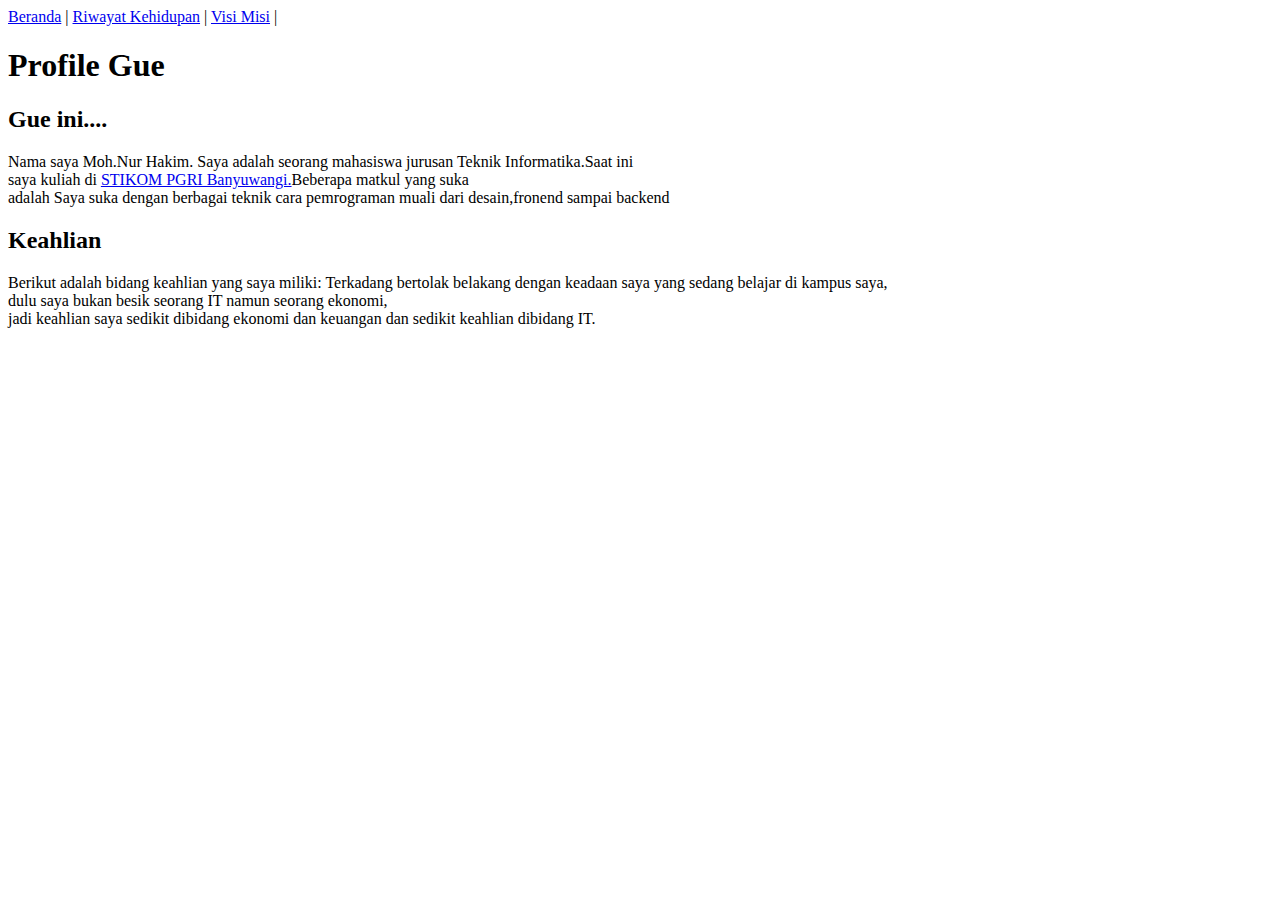
<file: praktikum/index.html>
<!DOCTYPE html>
<html>
<head>
    <meta charset="UTF-8" />
    <title>Beranda</title>
</head>
 <body>
    <nav>
        <a href="index.html">Beranda</a> |
        <a href="riwayat.html">Riwayat Kehidupan</a> |
        <a href="visimisi.html">Visi Misi</a> |
   </nav>
    <h1>Profile Gue</h1>
    <h2>Gue ini....</h2>
    <p>Nama saya Moh.Nur Hakim. Saya adalah seorang mahasiswa jurusan Teknik Informatika.Saat ini <br> saya kuliah di <a href="https://www.instagram.com/stikom.bwi">STIKOM PGRI Banyuwangi.</a>Beberapa matkul yang suka <br> adalah Saya suka dengan berbagai teknik cara pemrograman muali dari desain,fronend sampai backend</p>
    <h2>Keahlian</h2>
    <p>
        Berikut adalah bidang keahlian yang saya miliki:
        Terkadang bertolak belakang dengan keadaan saya yang sedang belajar di kampus saya,<br> dulu saya bukan besik seorang IT namun seorang ekonomi,<br>jadi keahlian saya sedikit dibidang ekonomi dan keuangan dan sedikit keahlian dibidang IT.
    </p>
</body>
</html>
</file>
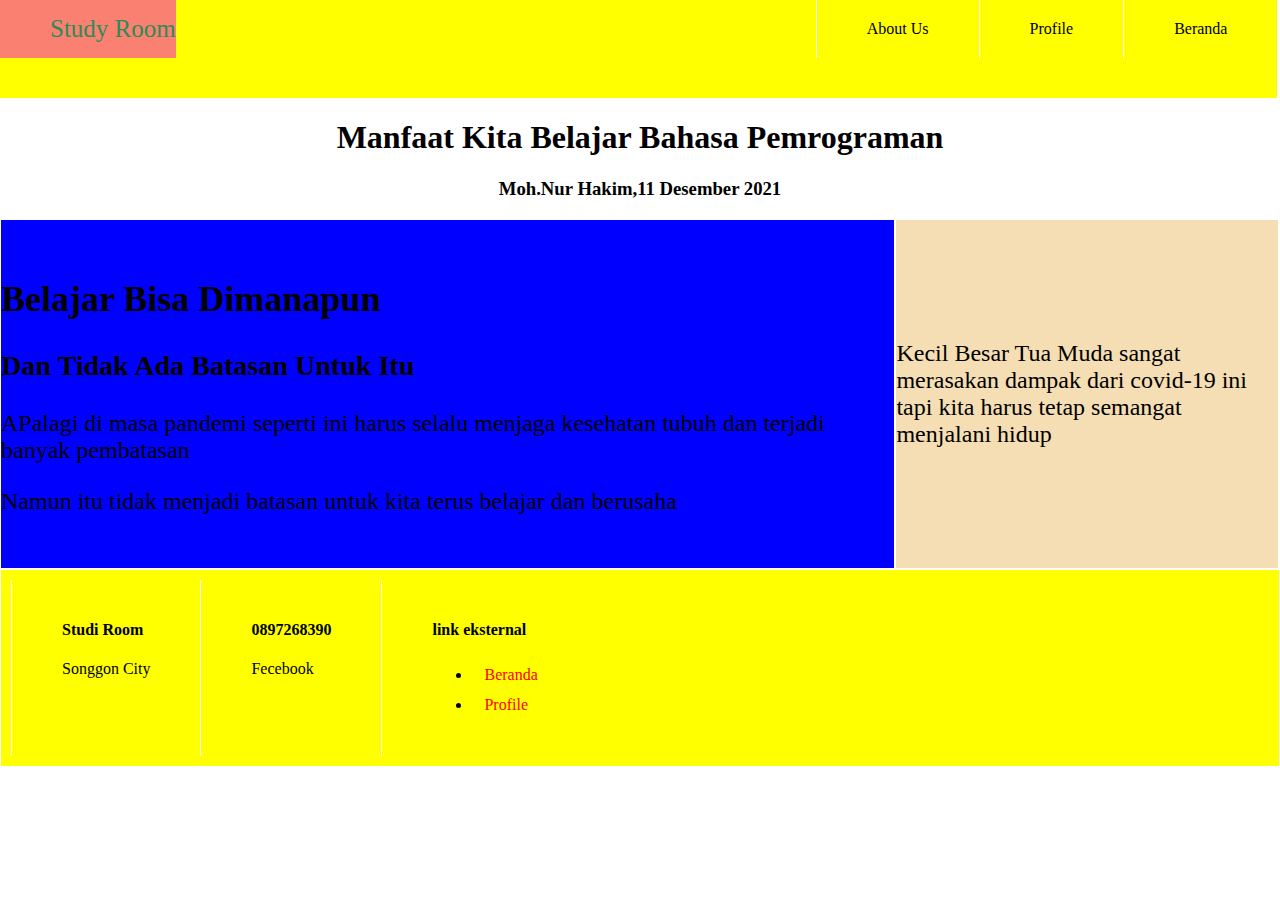
<file: sass/index.html>
<!DOCTYPE html>
<html lang="en">
<head>
    <meta charset="UTF-8">
    <meta http-equiv="X-UA-Compatible" content="IE=edge">
    <meta name="viewport" content="width=device-width, initial-scale=1.0">
    <title>Belajar Sass</title>
    <link rel="stylesheet" type="text/css" href="style.css">

</head>
<body>
    <div>
        <header>
            <ul class="bungkus-nav">
                <li class="logo-nav"><a>Study Room</a></li>
                <li class="nama-nav"><a href="#">Beranda</a></li>
                <li class="nama-nav"><a href="#">Profile</a></li>
                <li class="nama-nav"><a href="#">About Us</a></li>
            </ul>
        </header>
        <nav>
            <div class="judul-halaman">
                <h1>Manfaat Kita Belajar Bahasa Pemrograman</h1>
                <h3>Moh.Nur Hakim,11 Desember 2021</h3>
            </div>
        </nav>
        <div style="display:flex">
            <main>
                <div>
                    <h2>Belajar Bisa Dimanapun</h2>
                    <h3>Dan Tidak Ada Batasan Untuk Itu</h3>
                    <p>APalagi di masa pandemi seperti ini harus selalu menjaga kesehatan tubuh dan terjadi banyak pembatasan</p>
                    <p>Namun itu tidak menjadi batasan untuk kita terus belajar dan berusaha</p>
                </div>
            </main>
            <aside>
                <p>Kecil Besar Tua Muda sangat merasakan dampak dari covid-19 ini tapi kita harus tetap semangat menjalani hidup</p>
            </aside>
        </div>
        <footer>
            <div class="footer">
                <div class="footer-lapis">
                    <div class="footer-1">
                        <h4>Studi Room</h4>
                        <p>Songgon City</p>
                    </div>
                    <div class="footer-1">
                        <h4>0897268390</h4>
                        <p>Fecebook</p>
                    </div>
                    <div class="footer-1">
                        <h4>link eksternal</h4>
                        <ul class="link-eksternal">
                            <li><a href="#">Beranda</a></li>
                            <li><a href="#">Profile</a></li>
                        </ul>
                    </div>
                </div>
            </div>
        </footer>
    </div>
</body>
</html>
</file>
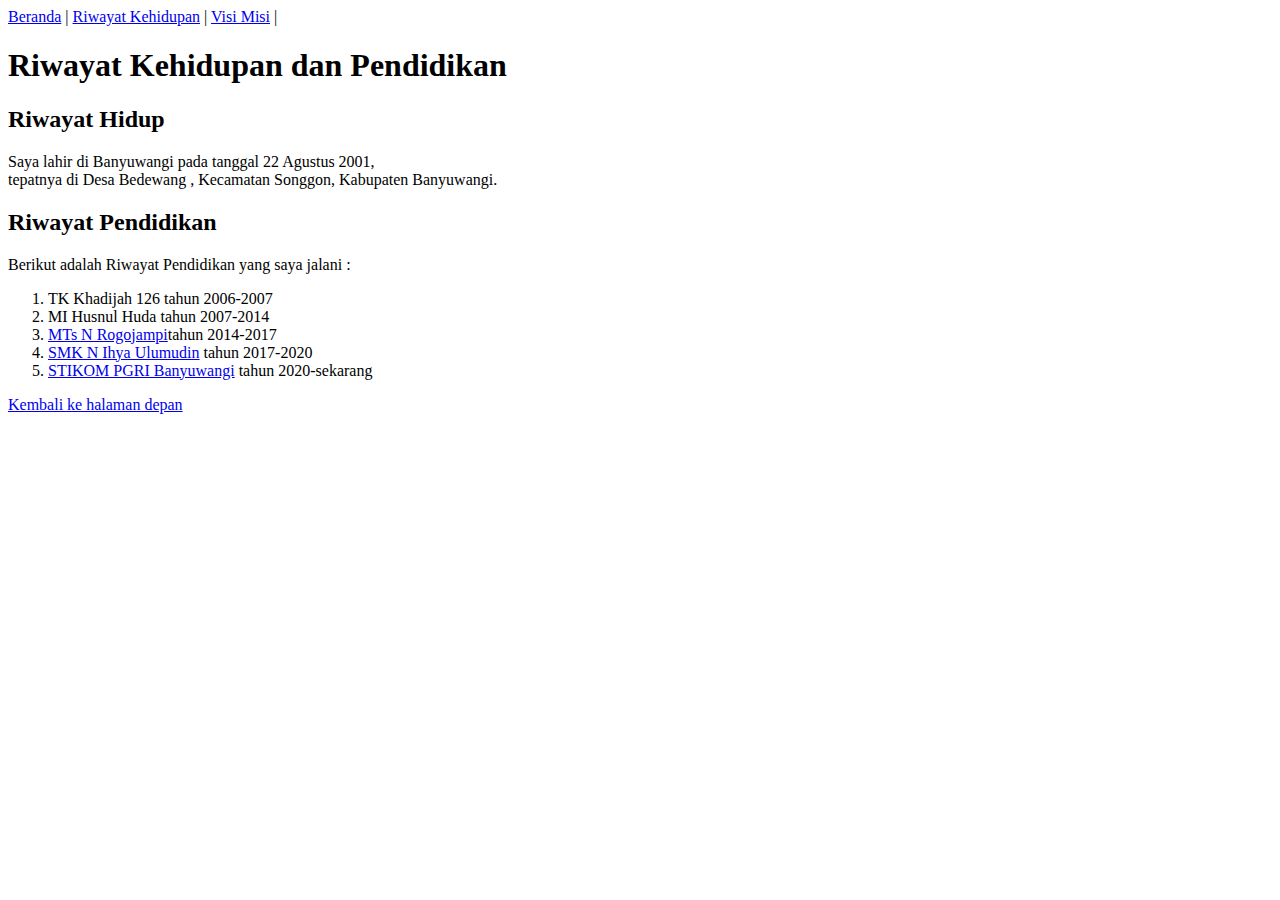
<file: praktikum/riwayat.html>
<!DOCTYPE html>
<html>
<head>
    <meta charset="UTF-8" />
    <title>Riwayat Kehidupan dan Pendidikan</title>
</head>
 <body>
    <nav>
        <a href="index.html">Beranda</a> |
        <a href="riwayat.html">Riwayat Kehidupan</a> |
        <a href="visimisi.html">Visi Misi</a> |
   </nav>
    <h1>Riwayat Kehidupan dan Pendidikan</h1>
    <h2>Riwayat Hidup</h2>
    <p>Saya lahir di Banyuwangi pada tanggal 22 Agustus 2001, <br>tepatnya di Desa Bedewang , Kecamatan Songgon, Kabupaten Banyuwangi.</p>
    <h2>Riwayat Pendidikan</h2>
    <p>
        Berikut adalah Riwayat Pendidikan yang saya jalani :
        <ol>
            <li>TK Khadijah 126 tahun 2006-2007 </li>
            <li>MI Husnul Huda tahun 2007-2014</li>
            <li><a href="http://www.mtsn10banyuwangi.sch.id/">MTs N Rogojampi</a>tahun 2014-2017 </li>
            <li><a href="http://smkniu.sch.id/read/2/profil">SMK N Ihya Ulumudin</a> tahun 2017-2020</li>
            <li><a href="https://www.stikombanyuwangi.ac.id/">STIKOM PGRI Banyuwangi</a> tahun 2020-sekarang</li>
        </ol>
    </p>
    <p><a href="index.html">Kembali ke halaman depan</a></p>
</body>
</file>
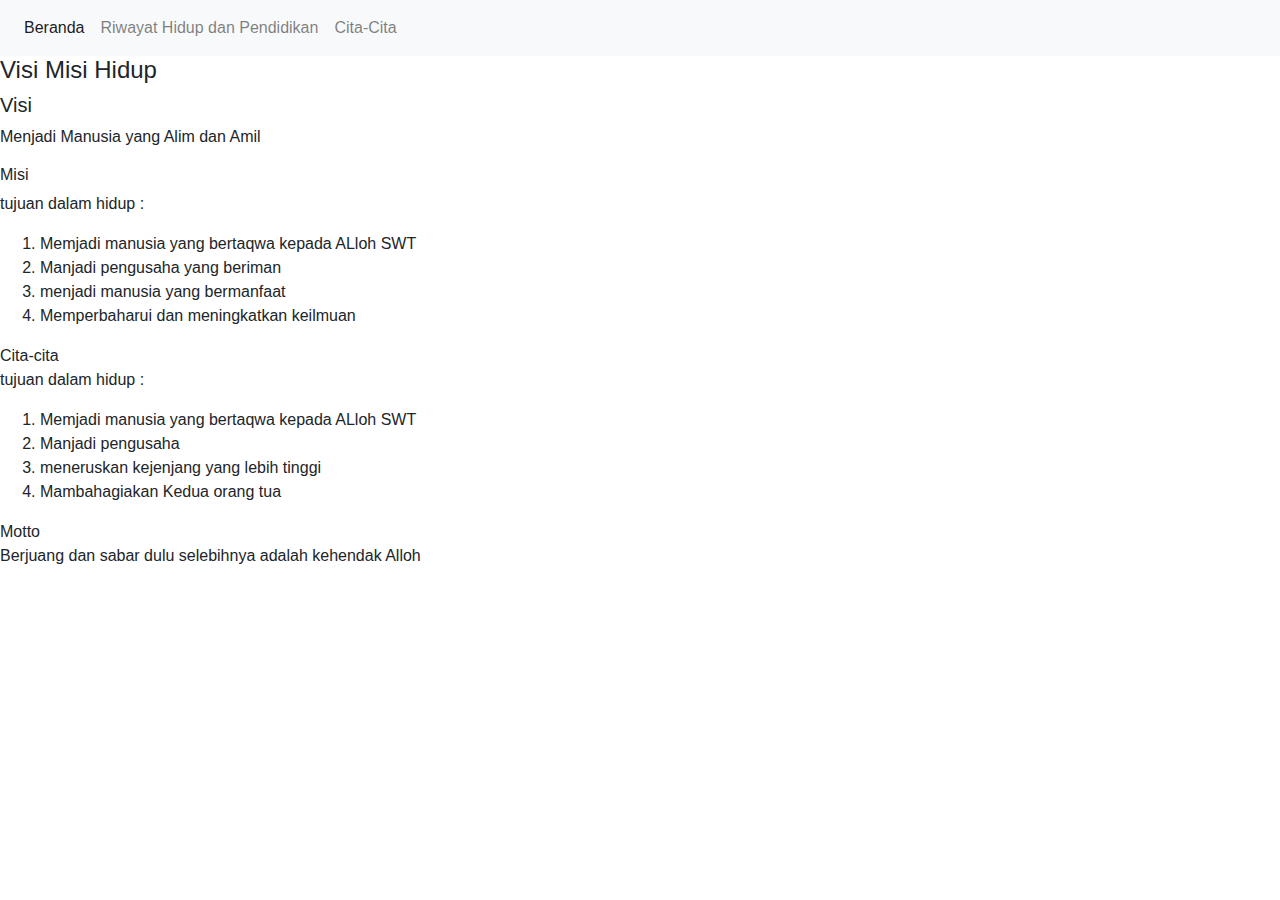
<file: praktikum/visi.html>
<!DOCTYPE html>
<html lang="en">
<head>
    <meta charset="UTF-8">
    <meta http-equiv="X-UA-Compatible" content="IE=edge">
    <meta name="viewport" content="width=device-width, initial-scale=1.0">
    <title>Visi Misi</title>
    <link rel="stylesheet" href="https://maxcdn.bootstrapcdn.com/bootstrap/4.0.0/css/bootstrap.min.css" integrity="sha384-Gn5384xqQ1aoWXA+058RXPxPg6fy4IWvTNh0E263XmFcJlSAwiGgFAW/dAiS6JXm" crossorigin="anonymous">
</head>
<body>
    <nav class="navbar navbar-expand-sm bg-light navbar-light">
        <ul class="navbar-nav">
          <li class="nav-item active">
            <a class="nav-link" href="beranda.html">Beranda</a>
          </li>
          <li class="nav-item">
            <a class="nav-link" href="riwayat.html">Riwayat Hidup dan Pendidikan</a>
          </li>
          <li class="nav-item">
            <a class="nav-link" href="visi.html">Cita-Cita</a>
          </li>
        </ul>
      </nav>
    <h4>Visi Misi Hidup</h4>
    <div>
        <h5>Visi</h5>
        <p>Menjadi Manusia yang Alim dan Amil
        </p>
<div>
    <h6>Misi</h6>
    <p>tujuan dalam hidup :
        <ol>
            <li>Memjadi manusia yang bertaqwa kepada ALloh SWT</li>
            <li>Manjadi pengusaha yang beriman</li>
            <li>menjadi manusia yang bermanfaat</li>
            <li>Memperbaharui dan meningkatkan keilmuan</li>
        </ol>
    </p>
    <div><h7>Cita-cita</h7>
        <p>tujuan dalam hidup :
            <ol>
                <li>Memjadi manusia yang bertaqwa kepada ALloh SWT</li>
                <li>Manjadi pengusaha </li>
                <li>meneruskan kejenjang yang lebih tinggi</li>
                <li>Mambahagiakan Kedua orang tua</li>
            </ol>
        </p>
        <h8>Motto</h8>
    <p>Berjuang dan sabar dulu selebihnya adalah kehendak Alloh</p>
    </div>
</div>
    </div>
</body>
</html>
</file>
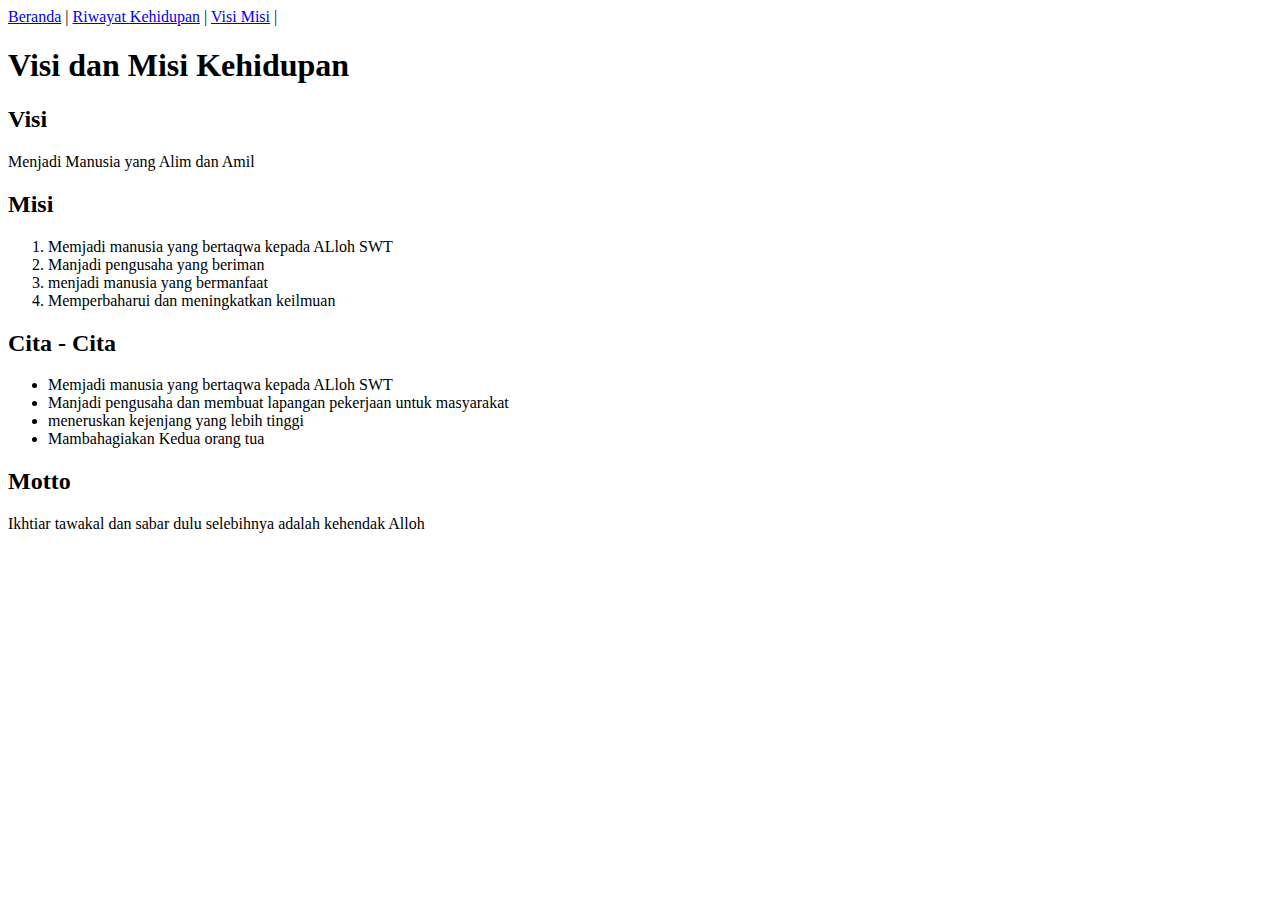
<file: praktikum/visimisi.html>
<!DOCTYPE html>
<html>
<head>
    <meta charset="UTF-8" />
    <title>Visi Misi</title>
</head>
<body>
    <nav>
        <a href="index.html">Beranda</a> |
        <a href="riwayat.html">Riwayat Kehidupan</a> |
        <a href="visimisi.html">Visi Misi</a> |
   </nav>
    <h1>Visi dan Misi Kehidupan</h1>
    <h2>Visi</h2>
    <p>Menjadi Manusia yang Alim dan Amil</p>
    <h2>Misi</h2>
    <p>
        <ol>
            <li>Memjadi manusia yang bertaqwa kepada ALloh SWT</li>
            <li>Manjadi pengusaha yang beriman</li>
            <li>menjadi manusia yang bermanfaat</li>
            <li>Memperbaharui dan meningkatkan keilmuan</li>
        </ol>
    </p>
    <h2>Cita - Cita</h2>
    <p>
        <ul>
            <li>Memjadi manusia yang bertaqwa kepada ALloh SWT</li>
            <li>Manjadi pengusaha dan membuat lapangan pekerjaan untuk masyarakat </li>
            <li>meneruskan kejenjang yang lebih tinggi</li>
            <li>Mambahagiakan Kedua orang tua</li>
        </ul>
    </p>
    <h2>Motto</h2>
    <p>Ikhtiar tawakal dan sabar dulu selebihnya adalah kehendak Alloh</p>
</body>
</html>
</file>
<file: sass/style.css>
*{
    color: black;
}
body{
    margin: 0;
    padding: 0;
}
.bungkus-nav {
    background-color: yellow;
    list-style: none;
    margin: 0;
    padding: 0;
    overflow: hidden;
}
.logo-nav a{
    float: left;
    padding: 15px 0px 15px 50px;
    font-size: 25px;
}
.nama-nav a{
    float: right;
    display: block;
    padding: 20px 50px 20px 50px;
    color: black;
    text-decoration: none;
    border-left: 1px solid white;
}

li a{
    display: block;
    padding: 6px 12px;
    text-decoration: none;
    color: red;
}
li a:hover{
    background-color: salmon;
    color: seagreen;
}
main,aside,footer{
    border: #fff 1px solid;
    display: flex;
    justify-content: center;
    align-items: center;
}
header{
    width: 99.8%;
    height: 98px;
    background: yellow;
}
.judul-halaman {
    text-align: center;
}

main{
    width: 69.8%;
    height: 348px;
    font-size: x-large;
    background: whitesmoke;
    float: left;
    background-color: blue;
}
aside{
    width: 29.8%;
    height: 348px;
    font-size: x-large;
    background: wheat;
}
.footer{
    float: left;
    display: block;
    padding: 10px;
    width: 98.8%;
    height: 98%;
    color: black;
    background: yellow;
    text-decoration: none;
}
.footer-1{
    float: right;
    display: block;
    padding: 20px 50px 20px 50px;
    color: black;
    text-decoration: none;
    border-left: 1px solid white;
}

.footer-lapis {
    display: flex;
    width: 99.8%;
    height: 98%;
}
</file>
